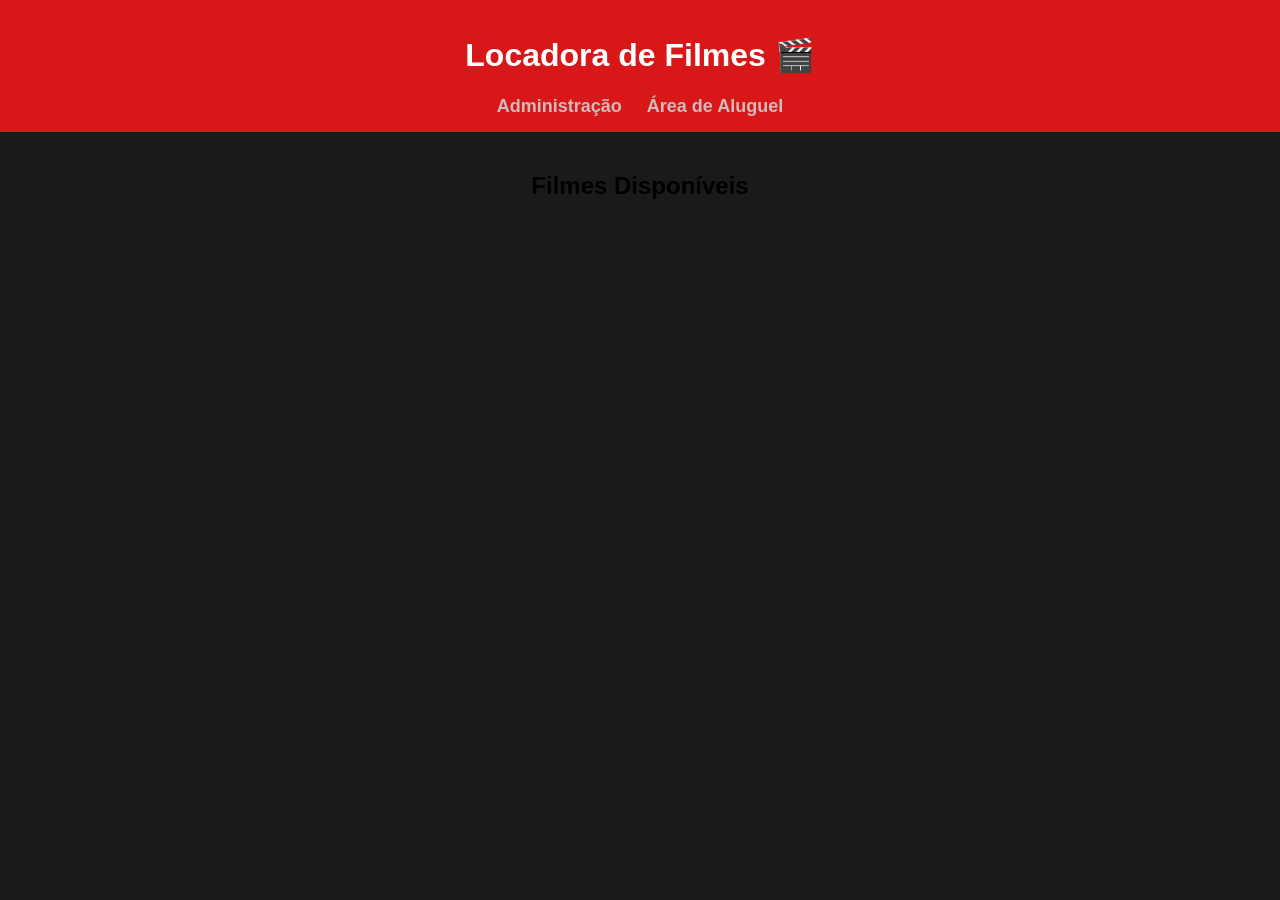
<file: index.html>
<!DOCTYPE html>
<html lang="pt">
<head>
    <meta charset="UTF-8">
    <meta name="viewport" content="width=device-width, initial-scale=1.0">
    <title>Locadora de Filmes</title>
    <link rel="stylesheet" href="style.css">
</head>
<body>
    <header>
        <h1>Locadora de Filmes 🎬</h1>

        <nav class="menu">
            <a href="login.html">Administração</a>
            <a href="aluguel.html">Área de Aluguel</a>
        </nav>
    </header>
    
    <main>
        <h2>Filmes Disponíveis</h2>
        <div id="filmes-lista"></div>
    </main>

    <script src="script.js"></script>
</body>
</html>
</file>
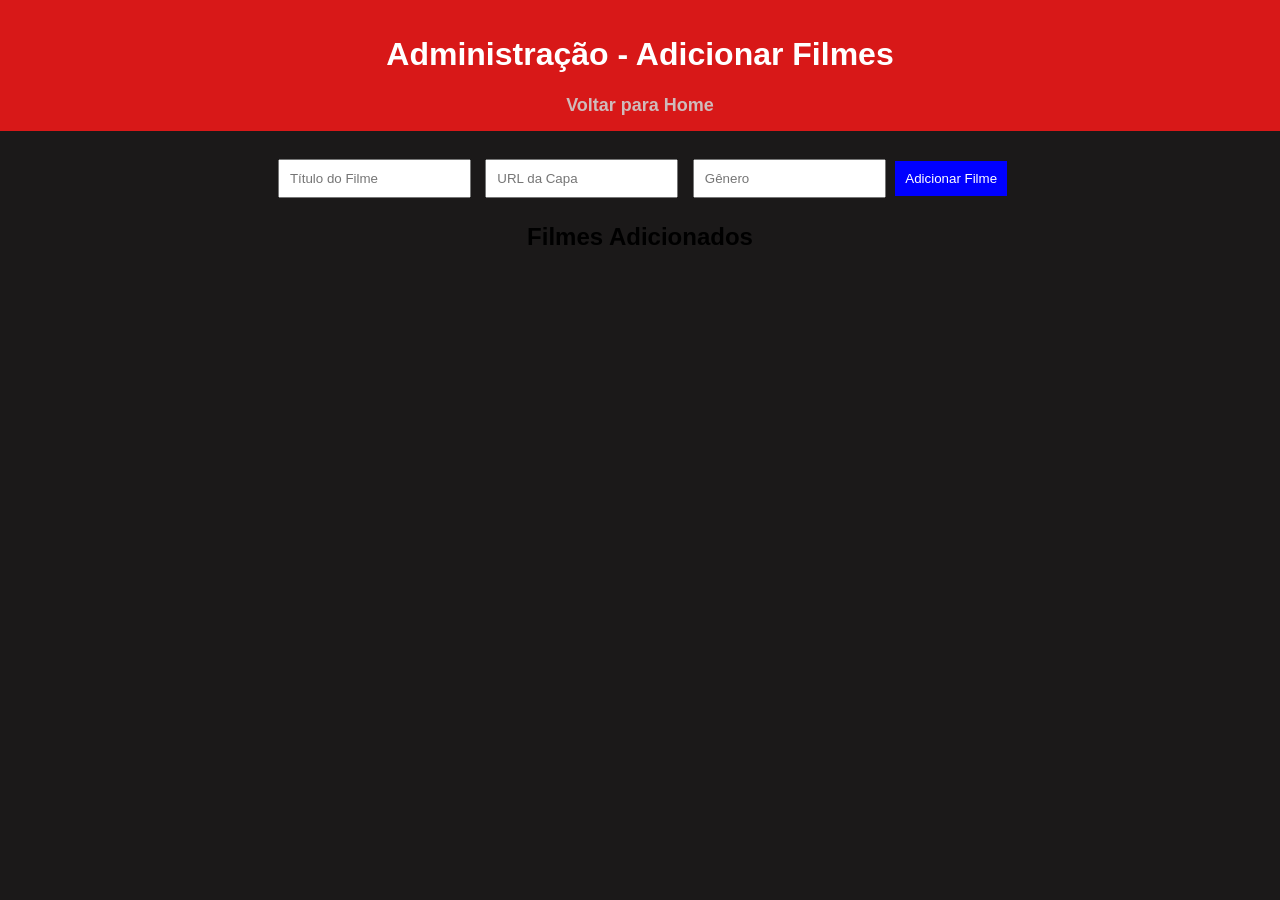
<file: admin.html>
<!DOCTYPE html>
<html lang="pt">

<head>
    <meta charset="UTF-8">
    <meta name="viewport" content="width=device-width, initial-scale=1.0">
    <title>Administração</title>
    <link rel="stylesheet" href="style.css">
</head>

<body>
    <header>
        <h1>Administração - Adicionar Filmes</h1>
        <nav class='menu'>
            <a href="index.html">Voltar para Home</a>
        </nav>
    </header>

    <main>
        <form id="form-add-filme">
            <input type="text" id="titulo" placeholder="Título do Filme" required>
            <input type="text" id="imagem" placeholder="URL da Capa" required>
            <input type="text" id="genero" placeholder="Gênero" required>
            <button type="submit">Adicionar Filme</button>
        </form>

        <h2>Filmes Adicionados</h2>
        <div id="filmes-lista-admin"></div>
    </main>

    <script src="script.js"></script>
</body>

</html>
</file>
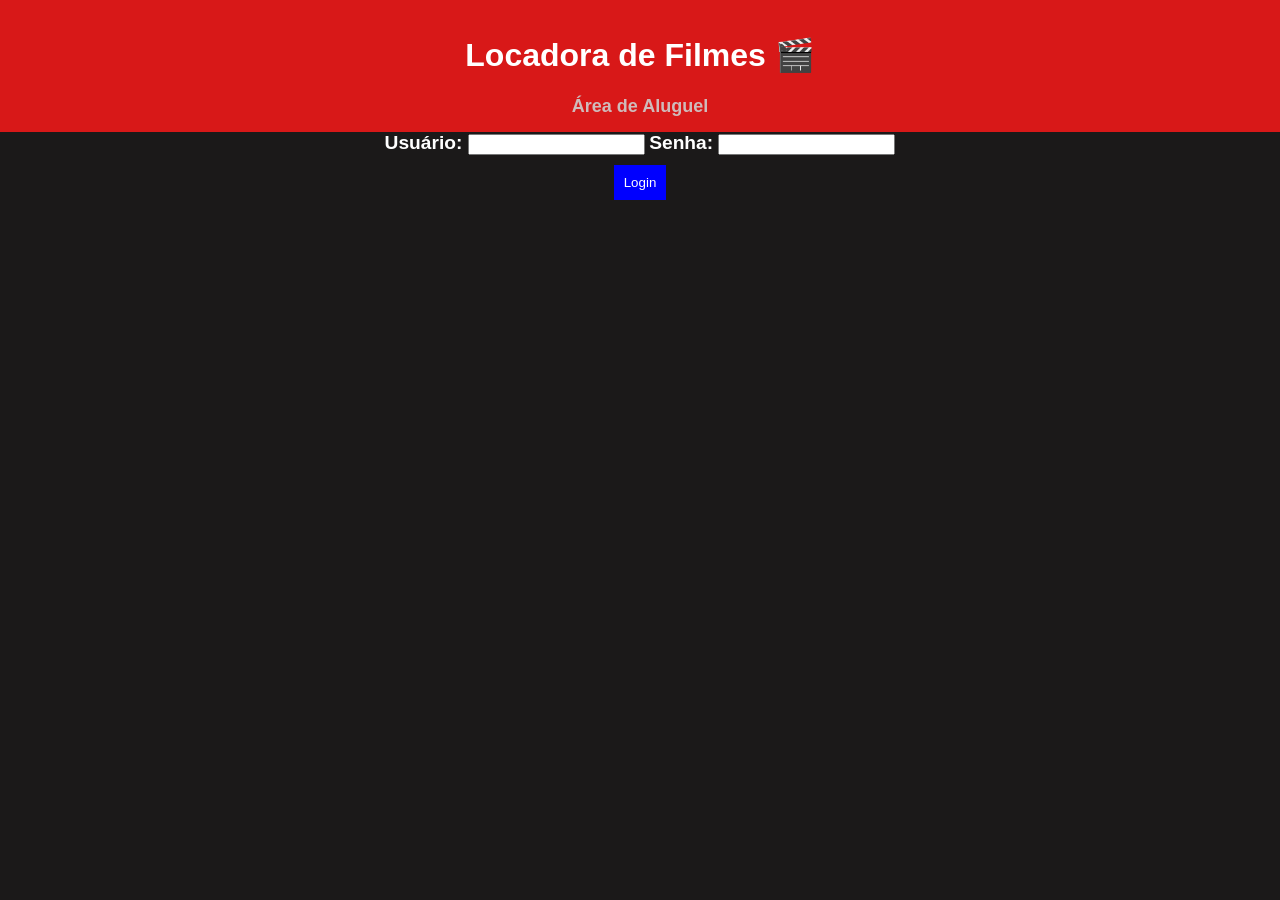
<file: login.html>
<!DOCTYPE html>
<html lang="en">
<head>
    <meta charset="UTF-8">
    <meta name="viewport" content="width=device-width, initial-scale=1.0">
    <title>Login</title>
    <link rel="stylesheet" href="style.css">
    <script src="login.js"></script>
</head>
<body>
    <header>
        <h1>Locadora de Filmes 🎬</h1>

        <nav class="menu">
            <a href="aluguel.html">Área de Aluguel</a>
        </nav>
    </header>
        <label id="usuario">Usuário: </label>
        <input class="campo_usuario" type="text" id="username">

        <label id="senha">Senha: </label>
        <input class="campo_senha" type="password" id="password">
    <div id="botao">
        <button id="login">Login</button>
    </div>
</body>
</html>
</file>
<file: style.css>
body {
    font-family: Arial, sans-serif;
    margin: 0;
    padding: 0;
    text-align: center;
    background-color: #1b1919;
}

header {
    background-color: #d81818;
    color: white;
    padding: 15px;
    text-decoration: none;
}

nav a {
    color: rgb(207, 187, 187);
    margin: 0 10px;
    text-decoration: none;
}

main {
    padding: 20px;
}

#filmes-lista,
#filmes-lista-admin,
#filmes-aluguel {
    display: flex;
    flex-wrap: wrap;
    justify-content: center;
}

.filme {
    background: white;
    margin: 10px;
    padding: 10px;
    width: 200px;
    text-align: center;
    box-shadow: 0 0 5px gray;
}

.filme img {
    width: 100%;
    height: auto;
}

button {
    margin-top: 10px;
    padding: 10px;
    background: blue;
    color: white;
    border: none;
    cursor: pointer;
}

button:hover {
    background: darkblue;
}

form input {
    padding: 10px;
    margin: 5px;
}

#pesquisa-filme,
#filtro-genero {
    outline: none;
    border: none;
    margin-left: 20px;
    text-align: center;
    height: 20px;
    width: 200px;
    background-color: rgb(255, 106, 106);
    margin-top: 10px;
}

.menu {
    text-decoration: none;
    color: white;
    font-size: large;
    font-weight: bold;
}

#campo_usuario,
#campo_senha {
    outline: none;
    border: none;
    height: 20px;
    width: 200px;
   
    align-items: center;
    margin-top: 30px;
}

#usuario, 
#senha{ 
    position: relative;
    color: white;
    font-size: larger;
    font-weight: bolder;
}
</file>
